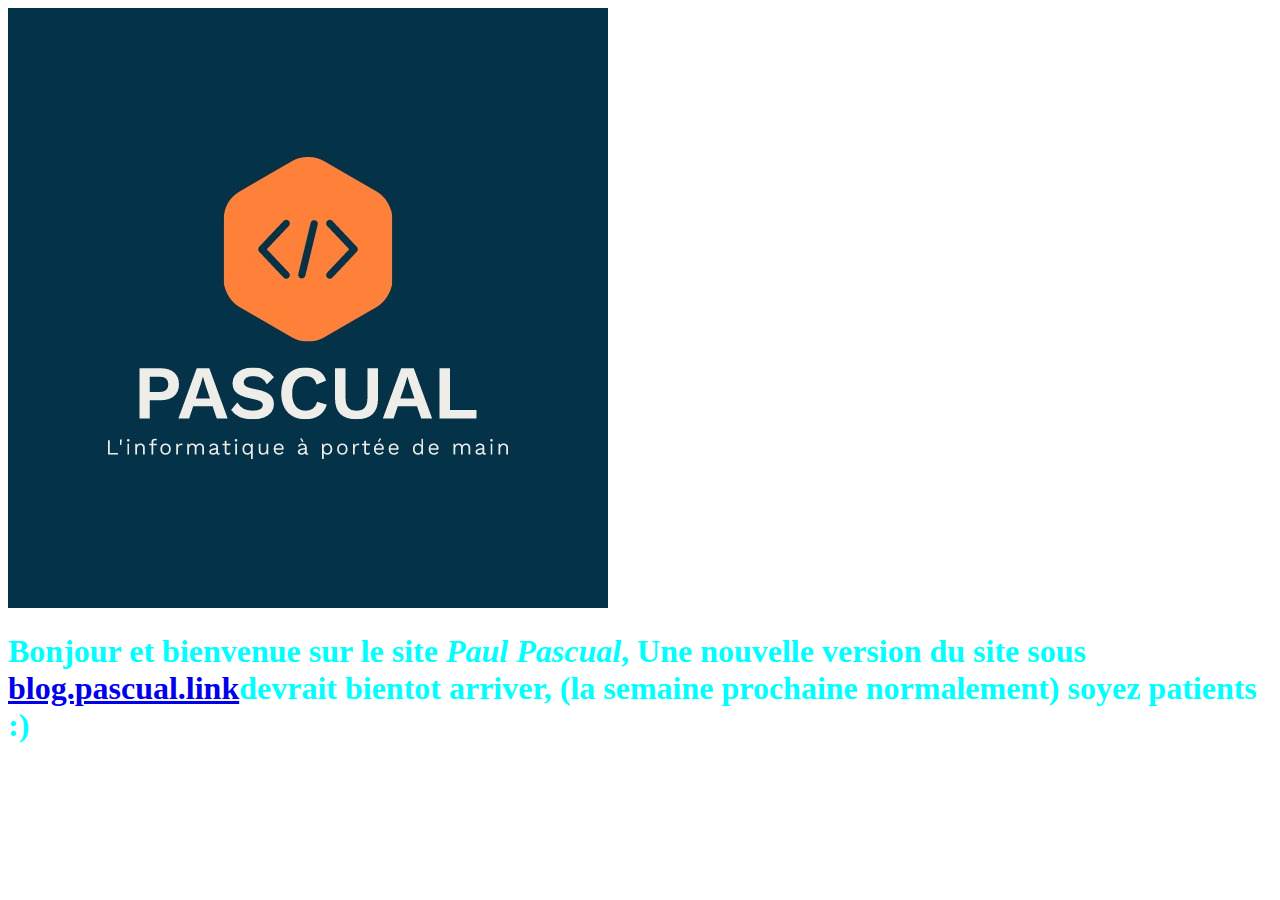
<file: index.html>
<!DOCTYPE html>
<html>
    <head>
        <meta charset="utf-8" />
        <link rel="stylesheet" href="style.css" media="screen" type="text/css" />
                 <title>-Accueil-</title>
             <link rel="icon" type="image/png" href="images/logo_pascual.png">
             <link rel="shortcut icon" type="image/x-icon" href="images/logo_pascual.ico">
    </head>
    <body>
       
        
       <img src="images/logo_pascual.png" alt="Logo Pascual" />
      
       
       
            <H1>Bonjour et bienvenue sur le site <em>Paul Pascual</em>, Une nouvelle version du site sous <a href="https://blog.pascual.link">blog.pascual.link</a>devrait 
                bientot arriver, (la semaine prochaine normalement) soyez patients :)</H1>
        
            
    </body>
</html>
</file>
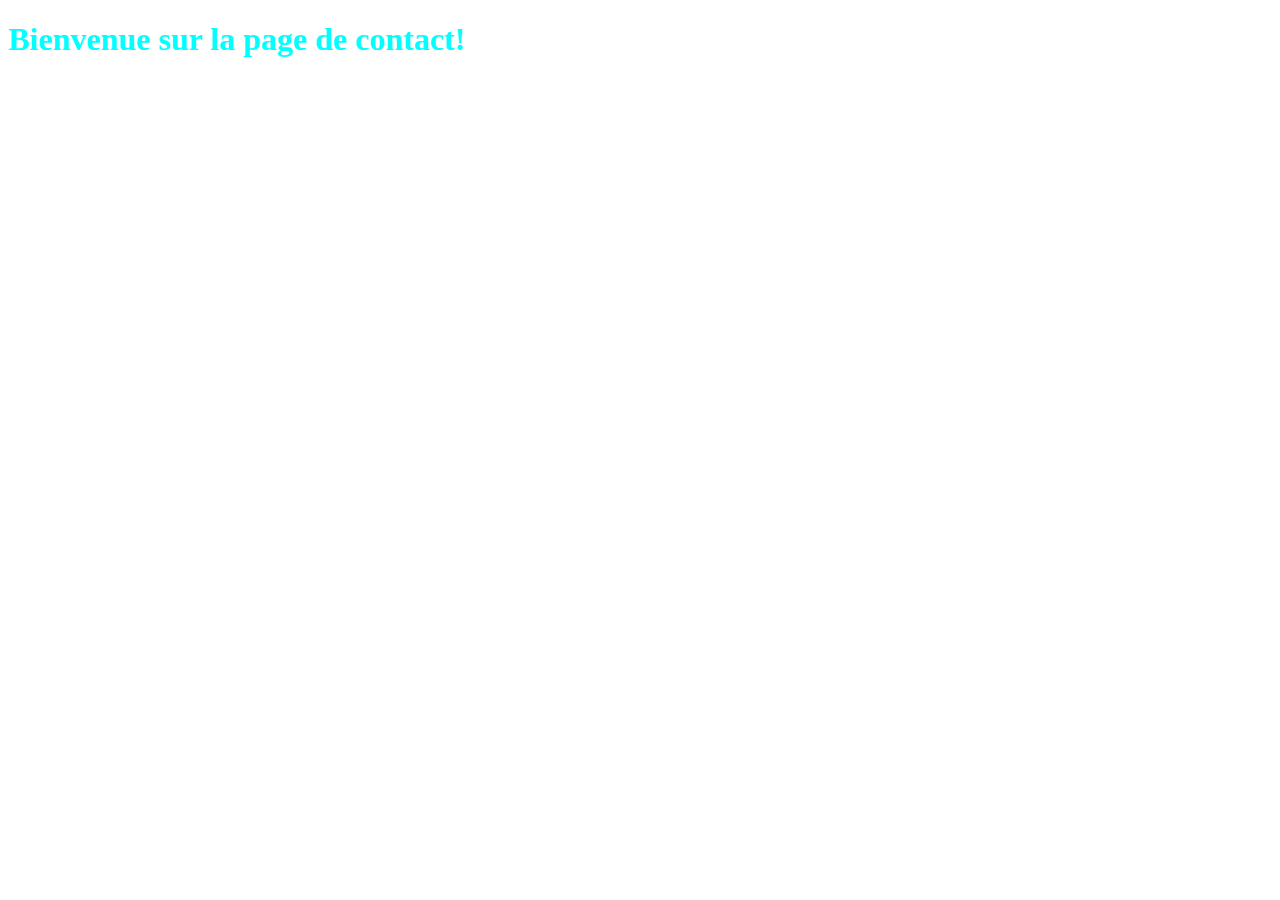
<file: page_contact.html>
<!DOCTYPE html>
<html>
    <head>
        <meta charset="utf-8" />
        <link rel="stylesheet" href="style.css" media="screen" type="text/css" />
                 <title>-Contact-</title>
            
    </head>
    <body>
         <h1>Bienvenue sur la page de contact!</h1>
    </body>
</html>
</file>
<file: style.css>
h1
{
    color: aqua;
}
</file>
